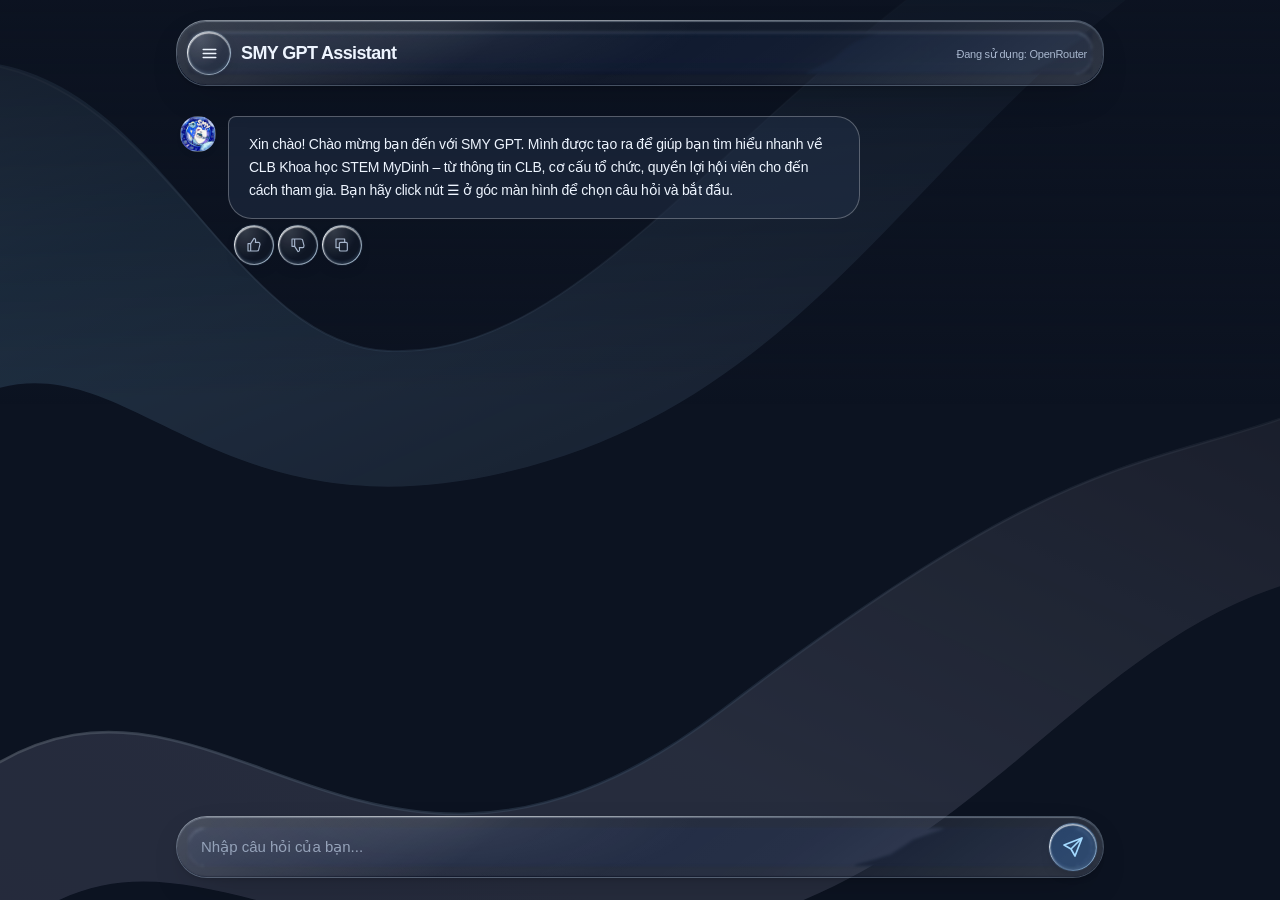
<file: index.html>
<!DOCTYPE html>
<html lang="vi" data-theme="dark">
<head>
  <meta charset="UTF-8">
  <meta name="viewport" content="width=device-width, initial-scale=1.0, viewport-fit=cover">
  <title>SMY GPT · Liquid Glass</title>
  <meta name="description" content="Trợ lý của SMY – STEM of MyDinh.">
  <meta name="theme-color" content="#0c1321">
  <script>try{document.documentElement.dataset.theme=localStorage.getItem("smyTheme")==="light"?"light":"dark"}catch(e){document.documentElement.dataset.theme="dark"}</script>
  <link rel="stylesheet" href="styles.css">
</head>
<body>


  <div class="ambient-scene" aria-hidden="true">
    <svg xmlns="http://www.w3.org/2000/svg" viewBox="0 0 1440 1000" preserveAspectRatio="xMidYMid slice">
      <defs>
        <linearGradient id="ribbon-blue" x1="0" y1="0" x2="1" y2="1"><stop stop-color="#d8edfb"/><stop offset=".42" stop-color="#8bc6eb" stop-opacity=".5"/><stop offset="1" stop-color="#c7d7f6" stop-opacity=".08"/></linearGradient>
        <linearGradient id="ribbon-violet" x1="0" y1="1" x2="1" y2="0"><stop stop-color="#c9c2ef" stop-opacity=".4"/><stop offset=".5" stop-color="#d9dbf7" stop-opacity=".4"/><stop offset="1" stop-color="#f4dce4" stop-opacity=".15"/></linearGradient>
        <linearGradient id="ribbon-edge"><stop stop-color="#fff" stop-opacity=".7"/><stop offset=".5" stop-color="#9dc8ed" stop-opacity=".35"/><stop offset="1" stop-color="#fff" stop-opacity=".1"/></linearGradient>
      </defs>
      <path d="M-220 130 C160 -100 215 380 440 390 S830 100 1160 -100 L1500 -230 L1500 -140 C1060 40 980 430 570 525 S120 240 -150 550Z" fill="url(#ribbon-blue)"/>
      <path d="M-250 130 C160 -100 215 380 440 390 S830 100 1160 -100" fill="none" stroke="url(#ribbon-edge)" stroke-width="2"/>
      <path d="M-150 1000 C200 530 350 1140 810 790 S1280 550 1590 400 L1570 630 C1200 630 1120 1040 660 1050 S160 800 -150 1220Z" fill="url(#ribbon-violet)"/>
      <path d="M-150 1000 C200 530 350 1140 810 790 S1280 550 1590 400" fill="none" stroke="url(#ribbon-edge)" stroke-width="3"/>
    </svg>
  </div>


  <div class="container">
    
    <div class="sidebar-overlay" id="sidebarOverlay"></div>

    <div class="sidebar" id="mainSidebar" aria-label="Điều hướng và câu hỏi thường gặp" aria-hidden="true" inert>
      <div class="sidebar-top">
        <button class="btn-icon" id="closeSidebarBtn" data-tooltip="Ẩn thanh bên">
          <i class="fas fa-bars"></i>
        </button>
        <button class="btn-icon" id="newChatBtn" data-tooltip="Trò chuyện mới">
          <i class="fas fa-plus"></i>
        </button>
      </div>

      <div class="sidebar-scroll" id="sidebarScroll">
        <div class="sidebar-tools">
          <div class="tool-item" id="darkModeToggle" data-tooltip="Chuyển đổi chế độ tối/sáng"><i class="fas fa-moon"></i> Chế độ tối</div>
          <div class="tool-item" id="apiSettings" data-tooltip="Cấu hình API Key">
            <i class="fas fa-key"></i> Cài đặt API
          </div>
          <div class="tool-item" id="exportChat" data-tooltip="Xuất nội dung chat">
            <i class="fas fa-download"></i> Xuất trò chuyện
          </div>
        </div>
        
        <div class="faq-section">
          <div class="section-title">Câu hỏi thường gặp</div>
          
          <div class="category">
            <div class="category-header"><span><i class="fas fa-school"></i> TỔNG QUAN</span><i class="fas fa-chevron-down"></i></div>
            <div class="category-content active">
              <button class="question-btn"><i class="fas fa-comment"></i> Giới thiệu chung về CLB SMY</button>
              <button class="question-btn"><i class="fas fa-comment"></i> Ý nghĩa tên gọi SMY</button>
              <button class="question-btn"><i class="fas fa-comment"></i> Thông tin liên hệ</button>
            </div>
          </div>
          <div class="category">
            <div class="category-header"><span><i class="fas fa-bullseye"></i> SỨ MỆNH VÀ TẦM NHÌN</span><i class="fas fa-chevron-down"></i></div>
            <div class="category-content">
              <button class="question-btn"><i class="fas fa-comment"></i> Sứ mệnh</button>
              <button class="question-btn"><i class="fas fa-comment"></i> Tầm nhìn</button>
            </div>
          </div>
          <div class="category">
            <div class="category-header"><span><i class="fas fa-sitemap"></i> MÔ HÌNH TỔ CHỨC</span><i class="fas fa-chevron-down"></i></div>
            <div class="category-content">
              <button class="question-btn"><i class="fas fa-comment"></i> Ban điều hành</button>
              <button class="question-btn"><i class="fas fa-comment"></i> Các phân ban</button>
              <button class="question-btn"><i class="fas fa-comment"></i> Thành viên trong từng ban</button>
            </div>
          </div>
          <div class="category">
            <div class="category-header"><span><i class="fas fa-file-alt"></i> QUY ĐỊNH CHUNG</span><i class="fas fa-chevron-down"></i></div>
            <div class="category-content">
              <button class="question-btn"><i class="fas fa-comment"></i> Tên gọi</button>
              <button class="question-btn"><i class="fas fa-comment"></i> Tôn chỉ</button>
              <button class="question-btn"><i class="fas fa-comment"></i> Mục đích</button>
            </div>
          </div>
          <div class="category">
            <div class="category-header"><span><i class="fas fa-tasks"></i> CHỨC NĂNG VÀ NHIỆM VỤ</span><i class="fas fa-chevron-down"></i></div>
            <div class="category-content">
              <button class="question-btn"><i class="fas fa-comment"></i> Chức năng</button>
              <button class="question-btn"><i class="fas fa-comment"></i> Nhiệm vụ</button>
            </div>
          </div>
          <div class="category">
            <div class="category-header"><span><i class="fas fa-coins"></i> CÔNG TÁC TÀI CHÍNH</span><i class="fas fa-chevron-down"></i></div>
            <div class="category-content">
              <button class="question-btn"><i class="fas fa-comment"></i> Tài chính</button>
            </div>
          </div>
          <div class="category">
            <div class="category-header"><span><i class="fas fa-award"></i> KHEN THƯỞNG, KỶ LUẬT</span><i class="fas fa-chevron-down"></i></div>
            <div class="category-content">
              <button class="question-btn"><i class="fas fa-comment"></i> Khen thưởng</button>
              <button class="question-btn"><i class="fas fa-comment"></i> Kỷ luật</button>
            </div>
          </div>
          <div class="category">
            <div class="category-header"><span><i class="fas fa-users"></i> HỘI VIÊN</span><i class="fas fa-chevron-down"></i></div>
            <div class="category-content">
              <button class="question-btn"><i class="fas fa-comment"></i> Tiêu chuẩn Hội viên</button>
              <button class="question-btn"><i class="fas fa-comment"></i> Quyền lợi của Hội viên</button>
              <button class="question-btn"><i class="fas fa-comment"></i> Nghĩa vụ của Hội viên</button>
              <button class="question-btn"><i class="fas fa-comment"></i> Đăng ký làm Hội viên</button>
              <button class="question-btn"><i class="fas fa-comment"></i> Rút, xóa tên khỏi CLB</button>
            </div>
          </div>
          <div class="category">
            <div class="category-header"><span><i class="fas fa-file-contract"></i> GIẤY TỜ LIÊN QUAN</span><i class="fas fa-chevron-down"></i></div>
            <div class="category-content">
              <button class="question-btn"><i class="fas fa-comment"></i> Đơn đăng ký tham gia CLB</button>
              <button class="question-btn"><i class="fas fa-comment"></i> Quy chế hoạt động CLB</button>
            </div>
          </div>
          <div class="category">
            <div class="category-header"><span><i class="fas fa-door-open"></i> CÁCH THAM GIA CLB</span><i class="fas fa-chevron-down"></i></div>
            <div class="category-content">
              <button class="question-btn"><i class="fas fa-comment"></i> Cách tham gia CLB SMY</button>
            </div>
          </div>
        </div>
      </div>
    </div>

    <div class="chat-main">
      <div class="chat-header">
        <div class="chat-title">
          <button class="hamburger-btn" id="sidebarToggleBtn" aria-controls="mainSidebar" aria-expanded="false" data-tooltip="Hiện thanh bên">
            <i class="fas fa-bars"></i>
          </button>
          <h1>SMY GPT Assistant</h1>
        </div>
        <div class="chat-info">
          <span id="ai-model-info">Đang sử dụng: OpenRouter</span>
        </div>
      </div>
      <div class="chat-messages" id="chatMessages" role="log" aria-live="polite" aria-label="Nội dung trò chuyện"></div>
      <div class="chat-input-container">
        <div class="latest-wrap" id="latestWrap" aria-hidden="true" inert>
          <button type="button" class="btn-icon latest-btn" id="latestMessageBtn" aria-label="Về tin nhắn mới nhất" data-tooltip="Về tin nhắn mới nhất">
            <svg viewBox="0 0 24 24" fill="none" stroke="currentColor" stroke-width="1.7" stroke-linecap="round" stroke-linejoin="round" aria-hidden="true"><path d="M12 4v15m-6-6 6 6 6-6"/></svg>
          </button>
        </div>
        <div class="suggestions-container" id="suggestionsContainer" style="display: none;"></div>
        <form class="chat-form" id="chatForm">
          <textarea class="chat-input" placeholder="Nhập câu hỏi của bạn..." id="chatInput" aria-label="Nhập câu hỏi" rows="1"></textarea>
          <button type="submit" class="send-btn" id="sendBtn" data-tooltip="Gửi tin nhắn">
            <i class="fas fa-paper-plane"></i>
          </button>
        </form>
      </div>
    </div>
  </div>

  <div class="toast" id="toast" role="status" aria-live="polite" aria-atomic="true">
    <div class="toast-body"><i class="fas fa-check-circle"></i><span class="toast-label" id="toastText"></span></div>
  </div>

  <div class="modal" id="apiKeyModal" role="dialog" aria-modal="true" aria-labelledby="apiModalTitle" aria-hidden="true">
    <div class="modal-content">
      <div class="modal-header">
        <h2 id="apiModalTitle"><i class="fas fa-key"></i> Cài đặt API Key</h2>
        <button class="modal-close" id="modalCloseBtn" aria-label="Đóng cài đặt">×</button>
      </div>
      <div class="api-tabs">
        <div class="api-tab active" data-tab="openrouter">OpenRouter</div>
      </div>
      
      <div class="api-tab-content active" id="openrouter-tab">
        <p class="api-info">Kết nối OpenRouter bằng API key của bạn. Các câu hỏi thường gặp về CLB vẫn dùng được khi chưa kết nối AI.</p>
        <input type="password" class="api-key-input openrouter-input" id="openrouterKeyInput" aria-label="OpenRouter API key" autocomplete="off" placeholder="Nhập OpenRouter API Key">
        <select class="ai-model-selector" id="openrouterModelSelector" aria-label="Mô hình AI">
          <option value="inclusionai/ling-3.0-tiny:free">InclusionAI Ling 3.0 Tiny (Miễn phí)</option>
        </select>
      </div>
      
      <div class="modal-footer">
        <button class="modal-btn secondary" id="cancelApiKey">Hủy</button>
        <button class="modal-btn primary" id="saveApiKey">Lưu</button>
      </div>
    </div>
  </div>



  <script src="script.js"></script>
</body>
</html>
</file>
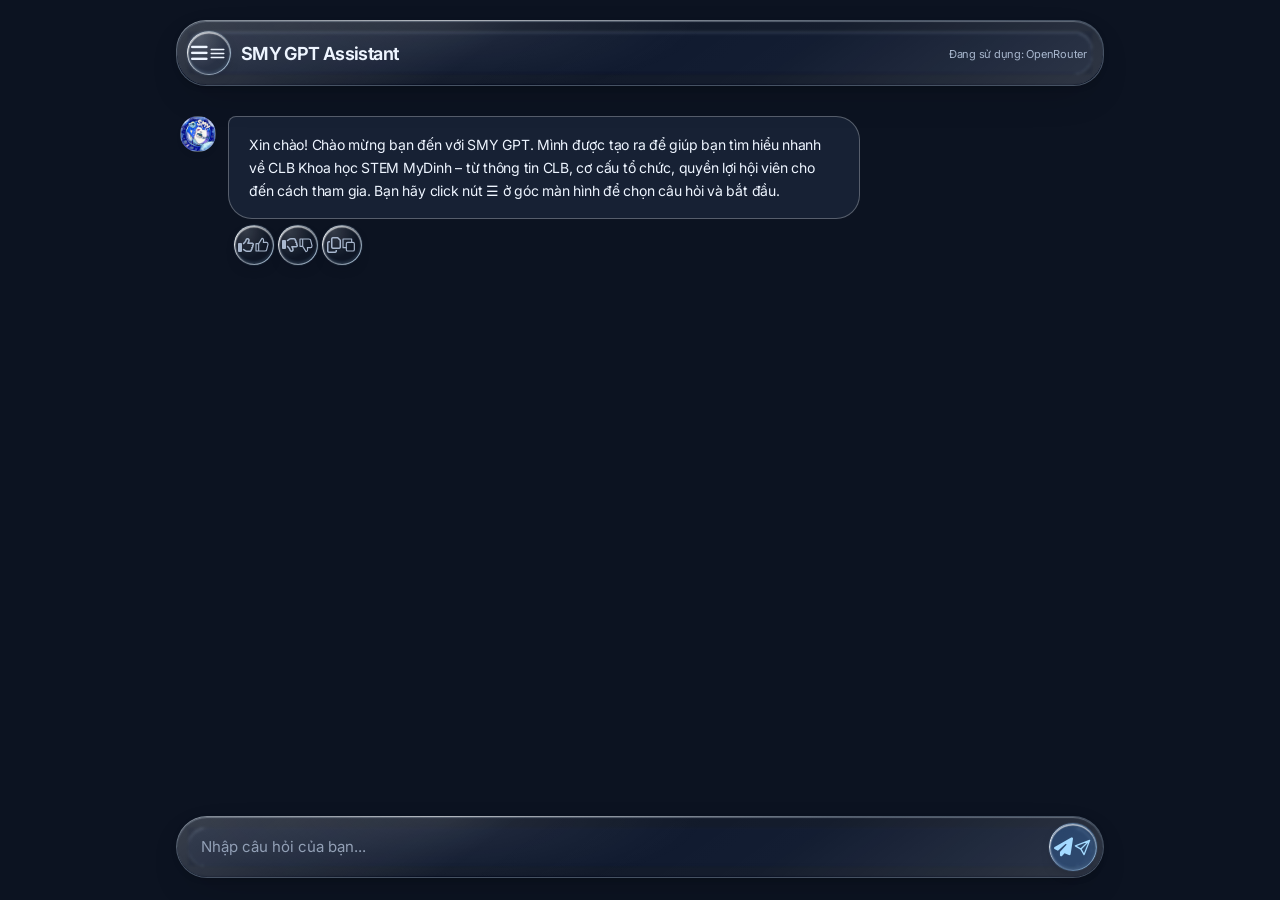
<file: index (1).html>
<!DOCTYPE html>
<html lang="vi" data-scribe-recorder-ready="true" class="brand-refresh">
<head>
  <meta charset="UTF-8">
  <meta name="viewport" content="width=device-width, initial-scale=1.0, user-scalable=no">
  <title>SMY GPT</title>
  <link rel="stylesheet" href="https://cdnjs.cloudflare.com/ajax/libs/font-awesome/6.4.0/css/all.min.css">
  <link href="https://fonts.googleapis.com/css2?family=Inter:wght@300;400;500;600;700&display=swap" rel="stylesheet">
  <link rel="stylesheet" href="styles.css">
</head>
<body>

 
  <div id="bg-light"></div>
  <div id="bg-dark"></div>

  <div class="container">
    
    <div class="sidebar-overlay" id="sidebarOverlay"></div>

    
    <div class="sidebar" id="mainSidebar">
      
      <div class="sidebar-top">
        <button class="btn-icon" id="closeSidebarBtn" data-tooltip="Ẩn thanh bên">
          <i class="fas fa-bars"></i>
        </button>
        <button class="btn-icon" id="newChatBtn" data-tooltip="Trò chuyện mới">
          <i class="fas fa-plus"></i>
        </button>
      </div>

      
      <div class="sidebar-scroll" id="sidebarScroll">
        
        <div class="sidebar-tools">
          <div class="tool-item" id="darkModeToggle" data-tooltip="Chuyển đổi chế độ tối/sáng"><i class="fas fa-moon"></i> Chế độ tối</div>
          <div class="tool-item" id="apiSettings" data-tooltip="Cấu hình API Key">
            <i class="fas fa-key"></i> Cài đặt API
          </div>
          <div class="tool-item" id="exportChat" data-tooltip="Xuất nội dung chat">
            <i class="fas fa-download"></i> Xuất trò chuyện
          </div>
        </div>
        
        <div class="faq-section">
          <div class="section-title">Câu hỏi thường gặp</div>
          
          <div class="category">
            <div class="category-header"><span><i class="fas fa-school"></i> TỔNG QUAN</span><i class="fas fa-chevron-down"></i></div>
            <div class="category-content active">
              <button class="question-btn"><i class="fas fa-comment"></i> Giới thiệu chung về CLB SMY</button>
              <button class="question-btn"><i class="fas fa-comment"></i> Ý nghĩa tên gọi SMY</button>
              <button class="question-btn"><i class="fas fa-comment"></i> Thông tin liên hệ</button>
            </div>
          </div>
          <div class="category">
            <div class="category-header"><span><i class="fas fa-bullseye"></i> SỨ MỆNH VÀ TẦM NHÌN</span><i class="fas fa-chevron-down"></i></div>
            <div class="category-content">
              <button class="question-btn"><i class="fas fa-comment"></i> Sứ mệnh</button>
              <button class="question-btn"><i class="fas fa-comment"></i> Tầm nhìn</button>
            </div>
          </div>
          <div class="category">
            <div class="category-header"><span><i class="fas fa-sitemap"></i> MÔ HÌNH TỔ CHỨC</span><i class="fas fa-chevron-down"></i></div>
            <div class="category-content">
              <button class="question-btn"><i class="fas fa-comment"></i> Ban điều hành</button>
              <button class="question-btn"><i class="fas fa-comment"></i> Các phân ban</button>
              <button class="question-btn"><i class="fas fa-comment"></i> Thành viên trong từng ban</button>
            </div>
          </div>
          <div class="category">
            <div class="category-header"><span><i class="fas fa-file-alt"></i> QUY ĐỊNH CHUNG</span><i class="fas fa-chevron-down"></i></div>
            <div class="category-content">
              <button class="question-btn"><i class="fas fa-comment"></i> Tên gọi</button>
              <button class="question-btn"><i class="fas fa-comment"></i> Tôn chỉ</button>
              <button class="question-btn"><i class="fas fa-comment"></i> Mục đích</button>
            </div>
          </div>
          <div class="category">
            <div class="category-header"><span><i class="fas fa-tasks"></i> CHỨC NĂNG VÀ NHIỆM VỤ</span><i class="fas fa-chevron-down"></i></div>
            <div class="category-content">
              <button class="question-btn"><i class="fas fa-comment"></i> Chức năng</button>
              <button class="question-btn"><i class="fas fa-comment"></i> Nhiệm vụ</button>
            </div>
          </div>
          <div class="category">
            <div class="category-header"><span><i class="fas fa-coins"></i> CÔNG TÁC TÀI CHÍNH</span><i class="fas fa-chevron-down"></i></div>
            <div class="category-content">
              <button class="question-btn"><i class="fas fa-comment"></i> Tài chính</button>
            </div>
          </div>
          <div class="category">
            <div class="category-header"><span><i class="fas fa-award"></i> KHEN THƯỞNG, KỶ LUẬT</span><i class="fas fa-chevron-down"></i></div>
            <div class="category-content">
              <button class="question-btn"><i class="fas fa-comment"></i> Khen thưởng</button>
              <button class="question-btn"><i class="fas fa-comment"></i> Kỷ luật</button>
            </div>
          </div>
          <div class="category">
            <div class="category-header"><span><i class="fas fa-users"></i> HỘI VIÊN</span><i class="fas fa-chevron-down"></i></div>
            <div class="category-content">
              <button class="question-btn"><i class="fas fa-comment"></i> Tiêu chuẩn Hội viên</button>
              <button class="question-btn"><i class="fas fa-comment"></i> Quyền lợi của Hội viên</button>
              <button class="question-btn"><i class="fas fa-comment"></i> Nghĩa vụ của Hội viên</button>
              <button class="question-btn"><i class="fas fa-comment"></i> Đăng ký làm Hội viên</button>
              <button class="question-btn"><i class="fas fa-comment"></i> Rút, xóa tên khỏi CLB</button>
            </div>
          </div>
          <div class="category">
            <div class="category-header"><span><i class="fas fa-file-contract"></i> GIẤY TỜ LIÊN QUAN</span><i class="fas fa-chevron-down"></i></div>
            <div class="category-content">
              <button class="question-btn"><i class="fas fa-comment"></i> Đơn đăng ký tham gia CLB</button>
              <button class="question-btn"><i class="fas fa-comment"></i> Quy chế hoạt động CLB</button>
            </div>
          </div>
          <div class="category">
            <div class="category-header"><span><i class="fas fa-door-open"></i> CÁCH THAM GIA CLB</span><i class="fas fa-chevron-down"></i></div>
            <div class="category-content">
              <button class="question-btn"><i class="fas fa-comment"></i> Cách tham gia CLB SMY</button>
            </div>
          </div>
        </div>
      </div>
    </div>

    
    <div class="chat-main">
      <div class="chat-header">
        <div class="chat-title">
          
          <button class="hamburger-btn" id="sidebarToggleBtn" data-tooltip="Hiện thanh bên">
            <i class="fas fa-bars"></i>
          </button>
          <h1>SMY GPT Assistant</h1>
        </div>
        <div class="chat-info">
          <span id="ai-model-info">Đang sử dụng: Dữ liệu cục bộ</span>
        </div>
      </div>
      <div class="chat-messages" id="chatMessages"></div>
      <div class="chat-input-container">
        <div class="suggestions-container" id="suggestionsContainer" style="display: none;"></div>
        <form class="chat-form" id="chatForm">
          <textarea class="chat-input" placeholder="Nhập câu hỏi của bạn..." id="chatInput"></textarea>
          <button type="submit" class="send-btn" id="sendBtn" data-tooltip="Gửi tin nhắn">
            <i class="fas fa-paper-plane"></i>
          </button>
        </form>
      </div>
    </div>
  </div>

  
  <div class="toast" id="toast"><i class="fas fa-check-circle"></i><span>Đã bắt đầu cuộc trò chuyện mới</span></div>

  
  <div class="modal" id="apiKeyModal">
    <div class="modal-content">
      <div class="modal-header">
        <h2><i class="fas fa-key"></i> Cài đặt API Key</h2>
        <button class="modal-close" id="modalCloseBtn">×</button>
      </div>
      <div class="api-tabs">
        <div class="api-tab active" data-tab="openai">OpenAI</div>
        <div class="api-tab gemini" data-tab="gemini">Google Gemini</div>
      </div>
      <div class="api-tab-content active" id="openai-tab">
        <p class="api-info">Nhập API Key từ OpenAI để sử dụng mô hình GPT. Bạn có thể lấy API Key từ trang web của OpenAI.</p>
        <input type="password" class="api-key-input" id="openaiKeyInput" placeholder="sk-...">
        <select class="ai-model-selector" id="openaiModelSelector">
          <option value="gpt-3.5-turbo">GPT-3.5 Turbo</option>
          <option value="gpt-4">GPT-4</option>
        </select>
      </div>
      <div class="api-tab-content" id="gemini-tab">
        <p class="api-info">Nhập API Key từ Google AI Studio để sử dụng mô hình Gemini. Bạn có thể lấy API Key từ Google AI Studio.</p>
        <input type="password" class="api-key-input gemini-input" id="geminiKeyInput" placeholder="Nhập Gemini API Key">
        <select class="ai-model-selector" id="geminiModelSelector">
          <option value="gemini-pro">Gemini Pro</option>
        </select>
      </div>
      <div class="modal-footer">
        <button class="modal-btn secondary" id="cancelApiKey">Hủy</button>
        <button class="modal-btn primary" id="saveApiKey">Lưu</button>
      </div>
    </div>
  </div>

<script>
  document.addEventListener('DOMContentLoaded', function() {
    alert("🎉 Bản cập nhật mới đã sẵn sàng!\n\nWebsite vừa được khoác lên mình giao diện Liquid Glass cực kỳ mượt mà, đồng thời tinh chỉnh lại một số tính năng để mang đến cho bạn trải nghiệm tuyệt vời nhất. Khám phá ngay nhé!");
  });
</script>

  <script src="script.js"></script>
</body>
</html>
</file>
<file: styles.css>
/* SMY Liquid Glass — clear lenses, specular rims and input-driven motion.
   Optical distortion is isolated from text. No continuously running animations. */
:root {
  color-scheme: light;
  --ink: #182439;
  --muted: #59677c;
  --accent: #0879ef;
  --page: #eff3f8;
  --glass-tint: 255 255 255;
  --glass-alpha: .16;
  --glass-edge: rgb(255 255 255 / .83);
  --glass-shade: rgb(31 53 90 / .12);
  --glass-highlight: rgb(255 255 255 / .86);
  --glass-lowlight: rgb(85 112 152 / .2);
  --glass-fallback: rgb(246 250 255 / .94);
  --control-fill: rgb(255 255 255 / .2);
  --control-stroke: rgb(255 255 255 / .66);
  --content-fill: rgb(255 255 255 / .43);
  --focus: rgb(0 122 255 / .5);
  --ease: cubic-bezier(.22, 1, .36, 1);
  --spring: cubic-bezier(.22, 1.2, .36, 1);
}
:root[data-theme="dark"], body.dark-mode {
  color-scheme: dark;
  --ink: #eef5ff;
  --muted: #a8b7ce;
  --accent: #70baff;
  --page: #0c1321;
  --glass-tint: 33 46 67;
  --glass-alpha: .25;
  --glass-edge: rgb(213 235 255 / .27);
  --glass-shade: rgb(0 0 0 / .32);
  --glass-highlight: rgb(229 244 255 / .32);
  --glass-lowlight: rgb(0 7 25 / .44);
  --glass-fallback: rgb(25 36 57 / .97);
  --control-fill: rgb(200 224 255 / .06);
  --control-stroke: rgb(225 240 255 / .16);
  --content-fill: rgb(34 48 72 / .5);
  --focus: rgb(105 182 255 / .7);
}
* { box-sizing: border-box; margin: 0; padding: 0; }
*, *::before, *::after { -webkit-user-select: none !important; user-select: none !important; -webkit-touch-callout: none; }
::selection { background: transparent; }
html, body { width: 100%; height: 100%; overflow: hidden; }
html { -webkit-tap-highlight-color: transparent; }
body {
  font-family: -apple-system, BlinkMacSystemFont, 'Inter', 'Segoe UI', sans-serif;
  font-size: 15px; line-height: 1.5; letter-spacing: -.016em;
  color: var(--ink); background: var(--page);
  -webkit-font-smoothing: antialiased; -moz-osx-font-smoothing: grayscale;
  height: 100dvh; transition: background-color .35s, color .25s;
}
button, input, select, textarea { font: inherit; }
button { color: inherit; }
button, [role="button"] { touch-action: manipulation; }
button:disabled { cursor: wait; }
button:focus-visible, [role="button"]:focus-visible, input:focus-visible,
select:focus-visible, textarea:focus-visible { outline: 2px solid var(--focus); outline-offset: 4px; }
button, [role="button"] { -webkit-user-select: none; user-select: none; }
.fas, .far { display: inline-flex; align-items: center; justify-content: center; flex-shrink: 0; }
.fas > svg, .far > svg { display: block; width: 1em; height: 1em; stroke: currentColor; }
.fa-chevron-down { transition: transform .35s var(--ease); }
.fa-rotate-180 { transform: rotate(180deg); }
.ambient-scene { position: fixed; inset: 0; overflow: hidden; pointer-events: none; z-index: 0; }
.ambient-scene svg { width: 100%; height: 100%; opacity: .9; }
:root[data-theme="dark"] .ambient-scene svg { opacity: .33; filter: saturate(1.15); }
.ambient-scene::after { content: ''; position: absolute; inset: 0; background: linear-gradient(0deg, transparent 55%, var(--page) 110%); }
#bg-light, #bg-dark { display: none; }
.glass-filter-defs { position: absolute; width: 0; height: 0; pointer-events: none; overflow: hidden; }
.container { position: relative; z-index: 1; height: 100%; display: flex; justify-content: center; overflow: hidden; }
.chat-main { width: 100%; max-width: 1000px; height: 100%; min-width: 0; display: flex; flex-direction: column; padding: 0 36px; }

/* One optical layer per floating surface. Nested controls use a thin fill. */
.glass-surface {
  --light-x: 28%; --light-y: 0%; --glass-blur: 9px;
  position: relative; isolation: isolate;
  background: rgb(var(--glass-tint) / var(--glass-alpha));
  border: 1px solid var(--glass-edge);
  box-shadow: 0 14px 44px -18px var(--glass-shade),
    0 2px 8px -4px var(--glass-shade),
    inset 0 1px 1px var(--glass-highlight),
    inset 0 -1px 1px var(--glass-lowlight);
}
.glass-optics {
  position: absolute !important; inset: 0; z-index: 0 !important;
  border-radius: inherit; clip-path: inset(0 round var(--lens-radius, 30px)); overflow: hidden; pointer-events: none;
  -webkit-backdrop-filter: blur(var(--glass-blur)) saturate(1.35);
  backdrop-filter: blur(var(--glass-blur)) saturate(1.35);
  background: linear-gradient(145deg, rgb(255 255 255 / .17), transparent 35%, rgb(255 255 255 / .02) 65%, rgb(255 255 255 / .13));
}
/* Chromium uses a size-specific rounded-lens displacement map; other engines
   keep the CSS material. The glyph layer is never passed through this filter. */
.lg-refractive > .glass-optics {
  -webkit-backdrop-filter: var(--lens-filter) blur(var(--lens-blur, 1.5px)) saturate(1.32);
  backdrop-filter: var(--lens-filter) blur(var(--lens-blur, 1.5px)) saturate(1.32);
}
.sidebar, .modal-content, .suggestions-container, .toast { --lens-blur: 8px; }
.glass-surface > :not(.glass-optics) { position: relative; z-index: 1; }
.glass-surface::after {
  content: ''; position: absolute; inset: -1px; z-index: 2; border-radius: inherit;
  border: 1px solid transparent; pointer-events: none;
  background: radial-gradient(ellipse at var(--light-x) var(--light-y), rgb(255 255 255 / .98), rgb(255 255 255 / .08) 48%, transparent 70%) border-box;
  -webkit-mask: linear-gradient(#fff 0 0) padding-box, linear-gradient(#fff 0 0);
  -webkit-mask-composite: xor; mask: linear-gradient(#fff 0 0) padding-box, linear-gradient(#fff 0 0);
  mask-composite: exclude;
}
body.dark-mode .glass-surface::after { opacity: .6; }
.glass-surface::before {
  content: ''; position: absolute; inset: 1px; z-index: 2; pointer-events: none;
  border-radius: inherit; opacity: .6;
  background: radial-gradient(ellipse 360px 100px at var(--light-x) var(--light-y), rgb(255 255 255 / .14), transparent 75%);
}

/* Controls become illuminated lenses on contact, without another blur pass. */
.btn-icon, .hamburger-btn, .send-btn, .modal-close, .modal-btn,
.tool-item, .question-btn, .category-header, .suggestion-item, .bottom-action-btn {
  position: relative; display: flex; align-items: center; cursor: pointer;
  border: 1px solid var(--control-stroke); background: var(--control-fill);
  color: var(--ink); border-radius: 999px;
  box-shadow: inset 0 1px 1px rgb(255 255 255 / .55), 0 3px 8px -5px var(--glass-shade);
  transition: background-color .18s, color .18s, border-color .18s;
  -webkit-user-drag: none; -webkit-touch-callout: none;
}
.lg-control { --lx: 50%; --ly: 0%; --contact: 0; transform-origin: 50% 50%; touch-action: none; }
.lg-control * { touch-action: none; }
.lg-control::after {
  content: ''; position: absolute; inset: 0; pointer-events: none; z-index: 2;
  border-radius: inherit; opacity: var(--contact);
  background: radial-gradient(ellipse 150px 100px at var(--lx) var(--ly), rgb(255 255 255 / .65), rgb(255 255 255 / .12) 38%, transparent 75%);
  box-shadow: inset 0 1px 1px rgb(255 255 255 / .95), inset 0 -1px 2px rgb(255 255 255 / .2);
}
body.dark-mode .lg-control::after { background: radial-gradient(ellipse 150px 100px at var(--lx) var(--ly), rgb(208 236 255 / .25), transparent 75%); }
.lg-control.is-pressed { border-color: var(--glass-highlight); }
.lg-control.is-animating { will-change: transform; transition: none; }
.btn-icon, .hamburger-btn, .send-btn, .modal-close, .bottom-action-btn { justify-content: center; flex-shrink: 0; }
.btn-icon, .hamburger-btn { width: 44px; height: 44px; font-size: 19px; }
.btn-icon, .hamburger-btn, .modal-close, .bottom-action-btn { background: transparent; border-color: transparent; box-shadow: none; }
.send-btn { width: 48px; height: 48px; font-size: 19px; color: #0575e6; background: rgb(88 172 255 / .17); border-color: rgb(167 217 255 / .65); }
body.dark-mode .send-btn { color: #a4daff; background: rgb(62 149 255 / .22); border-color: rgb(163 209 255 / .25); }
.send-btn.success { color: #14934d; background: rgb(67 205 121 / .18); }
.send-btn.loading { opacity: .6; pointer-events: none; }
.send-btn.loading i { animation: spin .8s linear infinite; }
.bottom-action-btn { width: 34px; height: 34px; font-size: 15px; color: var(--muted); }
.bottom-action-btn.active { color: var(--accent); }
.lg-control.lg-orb {
  border: 1px solid rgb(228 243 255 / .48);
  background: radial-gradient(ellipse at 28% 12%, rgb(255 255 255 / .16), transparent 60%), rgb(var(--glass-tint) / .16);
  box-shadow: inset 0 1.5px 1px rgb(255 255 255 / .65), inset 0 -2px 3px rgb(159 211 255 / .15),
    inset 1px 0 1px rgb(255 255 255 / .21), 0 6px 14px -8px rgb(0 9 25 / .5), 0 0 0 1px rgb(155 195 235 / .08);
}
.lg-orb::before {
  content: ''; position: absolute; inset: -1px; padding: 1.4px; border-radius: inherit; pointer-events: none;
  background: conic-gradient(from var(--rim-angle, 205deg), transparent, rgb(255 255 255 / .94) 22%, rgb(225 245 255 / .15) 43%, transparent 55%, rgb(188 225 255 / .6) 77%, transparent);
  -webkit-mask: linear-gradient(#fff 0 0) content-box, linear-gradient(#fff 0 0);
  -webkit-mask-composite: xor; mask: linear-gradient(#fff 0 0) content-box, linear-gradient(#fff 0 0); mask-composite: exclude;
}
.lg-orb.is-pressed { box-shadow: inset 0 2px 3px rgb(255 255 255 / .8), inset 0 -3px 7px rgb(137 202 255 / .25), 0 7px 20px -8px rgb(72 153 240 / .4); }
.bottom-action-btn.lg-orb { width: 40px; height: 40px; font-size: 16px; }
.message-bottom-actions { display: flex; gap: 4px; margin-top: 6px; padding-left: 6px; }
@media (hover: hover) and (pointer: fine) {
  .lg-control:hover { background-color: rgb(var(--glass-tint) / .36); border-color: var(--glass-edge); }
  .bottom-action-btn:hover { color: var(--accent); }
  .send-btn:hover { background: rgb(88 172 255 / .26); }
}

.chat-header { display: flex; align-items: center; justify-content: space-between; gap: 12px; flex-shrink: 0; padding: 10px 16px 10px 10px; border-radius: 30px; margin-top: max(20px, env(safe-area-inset-top)); }
.chat-title { display: flex; align-items: center; gap: 10px; min-width: 0; }
.chat-title h1 { font-size: 18px; font-weight: 650; letter-spacing: -.035em; white-space: nowrap; }
.chat-info { flex-shrink: 0; }
#ai-model-info { font-size: 11px; color: var(--muted); }
.chat-messages { flex: 1; min-height: 0; overflow-y: auto; padding: 30px 4px 28px; display: flex; flex-direction: column; gap: 24px; overscroll-behavior: contain; scrollbar-gutter: stable; scroll-behavior: smooth; }
.message { display: flex; gap: 12px; max-width: min(82%, 680px); animation: messageIn .45s var(--ease); }
.message.user { align-self: flex-end; flex-direction: row-reverse; }
.message-body { min-width: 0; max-width: 100%; display: flex; flex-direction: column; align-items: flex-start; }
.user .message-body { align-items: flex-end; }
.avatar { width: 36px; height: 36px; border-radius: 50%; display: flex; align-items: center; justify-content: center; flex-shrink: 0; font-size: 13px; }
.avatar.bot { color: var(--ink); background-color: rgb(255 255 255 / .1); background-image: url('smypic.png'); background-size: cover; background-position: center; background-repeat: no-repeat; border: 1px solid var(--glass-edge); box-shadow: inset 0 1px 2px var(--glass-highlight), 0 4px 12px -8px var(--glass-shade); }
.avatar.user { color: #fff; background: #3f8ede; }
.message-content { padding: 16px 20px; border-radius: 24px; line-height: 1.65; font-size: 14px; white-space: pre-wrap; overflow-wrap: anywhere; }
.bot .message-content { background: var(--content-fill); color: var(--ink); border: 1px solid rgb(255 255 255 / .28); border-top-left-radius: 8px; }
.user .message-content { color: #fff; background: linear-gradient(150deg, #2789ed, #1669c9); border-top-right-radius: 8px; box-shadow: inset 0 1px rgb(255 255 255 / .3), 0 6px 18px -12px #0879ef; }
.typing-indicator { display: flex; gap: 5px; padding: 17px 20px; border-radius: 20px; background: var(--content-fill); }
.typing-dot { width: 6px; height: 6px; background: var(--accent); border-radius: 50%; animation: typing 1.25s ease-in-out infinite; }
.typing-dot:nth-child(2) { animation-delay: .15s; }
.typing-dot:nth-child(3) { animation-delay: .3s; }
.chat-input-container { position: relative; flex-shrink: 0; padding-bottom: max(22px, env(safe-area-inset-bottom)); }
.chat-form { display: flex; align-items: center; gap: 14px; padding: 6px 6px 6px 24px; border-radius: 32px; transition: box-shadow .25s; }
.chat-form:focus-within { box-shadow: 0 14px 44px -18px var(--glass-shade), inset 0 1px 1px var(--glass-highlight), 0 0 0 3px rgb(63 155 255 / .1); }
.chat-input { flex: 1; min-width: 0; height: 48px; min-height: 48px; max-height: 144px; padding: 13px 0; border: 0; outline: none !important; resize: none; background: transparent; color: var(--ink); font-size: 15px; line-height: 22px; }
.chat-input::placeholder { color: var(--muted); opacity: .82; }
.suggestions-container { position: absolute; bottom: calc(100% + 12px); left: 0; right: 0; z-index: 8; border-radius: 26px; padding: 7px; max-height: 230px; overflow-y: auto; }
.suggestion-item { padding: 13px 16px; border-color: transparent; box-shadow: none; font-size: 14px; }

.sidebar { position: fixed; inset: 14px auto 14px 14px; width: 324px; max-width: calc(100% - 28px); z-index: 100; border-radius: 32px; display: flex; flex-direction: column; overflow: hidden; --glass-blur: 18px; transform: translate3d(calc(-100% - 24px), 0, 0) scale(.96); opacity: 0; visibility: hidden; pointer-events: none; transition: transform .5s var(--spring), opacity .25s, visibility .5s; }
.sidebar.active { transform: translate3d(0,0,0) scale(1); opacity: 1; visibility: visible; pointer-events: auto; }
.sidebar:not(.active) .category-content { visibility: hidden; }
.sidebar-top { display: flex; align-items: center; justify-content: space-between; flex-shrink: 0; padding: 14px 16px 6px; }
.sidebar-scroll { flex: 1; min-height: 0; overflow-y: auto; padding: 8px 12px 22px; overscroll-behavior: contain; }
.sidebar-tools { display: flex; flex-direction: column; gap: 5px; margin-bottom: 25px; }
.tool-item { padding: 12px 14px; gap: 12px; font-size: 14px; font-weight: 500; border-color: transparent; background: transparent; box-shadow: none; }
.tool-item i { width: 20px; font-size: 17px; color: var(--muted); }
.faq-section .section-title { color: var(--muted); font-size: 10px; font-weight: 650; text-transform: uppercase; letter-spacing: .09em; padding: 0 14px 13px; }
.category { margin-bottom: 4px; border-radius: 23px; background: transparent; }
.category-header { justify-content: space-between; gap: 8px; padding: 12px 13px; font-size: 11px; font-weight: 650; letter-spacing: .025em; border-color: transparent; box-shadow: none; background: transparent; }
.category-header span { display: flex; align-items: center; gap: 9px; }
.category-header i { color: var(--muted); font-size: 13px; }
.category-header > i { font-size: 10px; }
.category-content { display: grid; gap: 4px; max-height: 0; overflow: hidden; visibility: hidden; padding: 0 3px; transition: max-height .45s var(--ease), padding .45s var(--ease), visibility .45s; }
.category-content.active { visibility: visible; max-height: 600px; padding: 4px 3px 10px; }
.question-btn { text-align: left; padding: 11px 12px; gap: 9px; font-size: 12px; line-height: 1.45; font-weight: 450; border-color: transparent; box-shadow: none; background: rgb(var(--glass-tint) / .17); }
.question-btn i { font-size: 11px; color: var(--muted); }
.sidebar-overlay { position: fixed; inset: 0; z-index: 90; background: rgb(12 26 48 / .12); opacity: 0; visibility: hidden; pointer-events: none; transition: opacity .3s, visibility .3s; }
.sidebar-overlay.active { opacity: 1; visibility: visible; pointer-events: auto; }

.toast {
  --toast-width: min(340px, calc(100vw - 32px)); --toast-height: 64px;
  --glass-alpha: .72; --glass-blur: 16px;
  position: fixed; top: 50%; left: 50%; z-index: 2500;
  width: var(--toast-width); height: var(--toast-height); padding: 0; border-radius: 24px;
  overflow: hidden; opacity: 0; visibility: hidden; pointer-events: none;
  transform: translate3d(-50%,-50%,0); transform-origin: center;
  box-shadow: inset 0 1px 1px var(--glass-highlight), inset 0 -1px 1px rgb(255 255 255 / .12), 0 12px 36px -14px rgb(0 8 24 / .4);
}
.toast.show { opacity: 1; visibility: visible; }
.toast[data-toast-phase] { left: 0; top: 0; }
.toast > .toast-body {
  position: absolute; top: 0; left: 0; z-index: 3; width: var(--toast-width); min-height: var(--toast-height);
  display: flex; align-items: center; gap: 12px; padding: 17px 18px;
  opacity: 0; transform: translate3d(0,3px,0); transition: opacity .14s, transform .2s var(--ease);
}
.toast.text-visible > .toast-body { opacity: 1; transform: translate3d(0,0,0); }
.motion-ready .toast > .toast-body { transition: none; }
.toast-label { display: block; min-width: 0; flex: 1; font-size: 13px; font-weight: 500; line-height: 20px; overflow-wrap: anywhere; white-space: normal; }
.toast-body > i { width: 22px; height: 22px; font-size: 20px; color: var(--accent); }
.toast-neck { position: fixed; z-index: 2499; pointer-events: none; overflow: visible; }
.toast-neck > path { fill: rgb(var(--glass-tint) / .6); stroke: none; }
.toast-neck > .toast-join-rim { fill: none; stroke: var(--glass-highlight); stroke-width: 1.1; }
.toast-neck[hidden] { display: none; }
.toast.is-joined { border-color: transparent; box-shadow: none; -webkit-mask-image: var(--toast-hole); mask-image: var(--toast-hole); }
.toast.is-joined::before, .toast.is-joined::after { opacity: 0; }
.lg-control.lg-orb.toast-emitter { border-color: transparent; box-shadow: none; transition: none; }
.lg-orb.toast-emitter::before, .toast-emitter .rim-trace { opacity: 0; }
.modal { position: fixed; inset: 0; z-index: 2000; display: flex; align-items: center; justify-content: center; padding: 24px; background: rgb(11 23 43 / .18); opacity: 0; visibility: hidden; pointer-events: none; transition: opacity .25s, visibility .4s; }
.modal.show { opacity: 1; visibility: visible; pointer-events: auto; }
.modal-content { --glass-blur: 22px; --glass-alpha: .42; width: 100%; max-width: 480px; max-height: calc(100dvh - 48px); overflow-y: auto; padding: 25px; border-radius: 34px; transform: translate3d(0,22px,0) scale(.92); transition: transform .5s var(--spring); }
.modal.show .modal-content { transform: translate3d(0,0,0) scale(1); }
.modal-header { display: flex; align-items: center; justify-content: space-between; gap: 12px; margin-bottom: 20px; }
.modal-header h2 { font-size: 20px; font-weight: 650; letter-spacing: -.035em; }
.modal-header h2 i { font-size: 16px; color: var(--muted); margin-right: 6px; }
.modal-close { width: 36px; height: 36px; font-size: 26px; }
.api-tabs { display: flex; margin-bottom: 20px; }
.api-tab { border-radius: 20px; padding: 6px 12px; background: rgb(64 156 255 / .12); color: var(--accent); font-size: 12px; font-weight: 600; }
.api-tab-content { display: none; }
.api-tab-content.active { display: block; }
.api-info { font-size: 13px; line-height: 1.6; color: var(--muted); margin-bottom: 16px; }
.api-key-input, .ai-model-selector { display: block; width: 100%; padding: 13px 16px; color: var(--ink); background: rgb(var(--glass-tint) / .3); border: 1px solid var(--control-stroke); border-radius: 18px; margin-bottom: 14px; font-size: 13px; }
.ai-model-selector { text-overflow: ellipsis; }
.modal-footer { display: flex; justify-content: flex-end; gap: 8px; margin-top: 8px; }
.modal-btn { padding: 11px 23px; font-size: 13px; font-weight: 600; }
.modal-btn.primary { color: var(--accent); background: rgb(53 145 255 / .15); }

/* Tooltips live in their own small portal so the rim layer stays independent. */
.lg-tooltip { position: fixed; z-index: 3000; pointer-events: none; padding: 6px 10px; border-radius: 10px; background: var(--glass-fallback); color: var(--ink); box-shadow: 0 5px 20px var(--glass-shade); border: 1px solid var(--glass-edge); font-size: 11px; opacity: 0; transition: opacity .12s; white-space: nowrap; }
.lg-tooltip.visible { opacity: 1; }
::-webkit-scrollbar { width: 4px; height: 4px; }
::-webkit-scrollbar-track { background: transparent; }
::-webkit-scrollbar-thumb { border-radius: 10px; background: rgb(118 139 163 / .24); }
@keyframes messageIn { from { opacity: 0; transform: translate3d(0,10px,0); } to { opacity: 1; transform: none; } }
@keyframes spin { to { transform: rotate(360deg); } }
@keyframes typing { 0%, 65%, 100% { transform: translateY(0); opacity: .4; } 32% { transform: translateY(-4px); opacity: 1; } }

@media (min-width: 1500px) { .chat-main { max-width: 1060px; } }
@media (max-width: 768px) {
  .chat-main { padding: 0 18px; }
  .chat-header { margin-top: max(12px, env(safe-area-inset-top)); padding: 8px 12px 8px 7px; gap: 5px; border-radius: 28px; }
  .chat-title { gap: 6px; }
  .chat-title h1 { font-size: 16px; }
  #ai-model-info { font-size: 10px; }
  .chat-messages { padding-top: 24px; gap: 20px; }
  .message { max-width: 94%; gap: 9px; }
  .message-content { padding: 14px 16px; }
  .chat-input { font-size: 16px; }
  .chat-input-container { padding-bottom: max(16px, env(safe-area-inset-bottom)); }
  .chat-form { padding-left: 20px; gap: 8px; }
  .sidebar { inset: max(8px, env(safe-area-inset-top)) auto max(8px, env(safe-area-inset-bottom)) 8px; max-width: calc(100% - 40px); }
}
@media (max-width: 420px) {
  .chat-main { padding: 0 12px; }
  .chat-title h1 { font-size: 15px; }
  .chat-header { padding-right: 13px; }
  .chat-info { max-width: 100px; line-height: 1.2; text-align: right; }
  #ai-model-info { font-size: 9px; }
  .avatar { width: 30px; height: 30px; }
  .message { max-width: 100%; }
  .message-content { font-size: 13px; }
  .modal { padding: 16px; }
  .modal-content { padding: 20px; }
  .modal-header h2 { font-size: 18px; }
}
@media (max-width: 360px) {
  .chat-title { flex-shrink: 0; }
  .chat-title h1 { font-size: 14px; }
  .chat-info { min-width: 0; max-width: 62px; flex-shrink: 1; }
  .chat-header { gap: 4px; padding-right: 10px; }
}
@supports not ((backdrop-filter: blur(1px)) or (-webkit-backdrop-filter: blur(1px))) {
  .glass-surface { background: var(--glass-fallback); }
  .glass-optics { background: transparent; }
}
@media (prefers-reduced-transparency: reduce) {
  .glass-surface { background: var(--glass-fallback); }
  .glass-optics { -webkit-backdrop-filter: none !important; backdrop-filter: none !important; }
}
@media (prefers-reduced-motion: reduce) {
  *, *::before, *::after { animation-duration: .01ms !important; animation-iteration-count: 1 !important; transition-duration: .01ms !important; scroll-behavior: auto !important; }
  .lg-control { transform: none !important; }
}
@media (forced-colors: active) {
  .glass-surface, .message-content, .lg-control { border: 1px solid CanvasText; background: Canvas; }
  .glass-optics, .ambient-scene, .glass-surface::before, .glass-surface::after, .lg-control::after { display: none; }
}

/* Each surface animates in its own stacking context, with one real content layer. */
.chat-main { position: relative; isolation: isolate; }
.chat-header { z-index: 20; }
.chat-input-container { z-index: 10; }
.chat-messages { position: relative; z-index: 0; isolation: isolate; scroll-behavior: auto; overflow-anchor: none; }
.message { flex-shrink: 0; position: relative; isolation: isolate; }
.motion-ready .message { animation: none; }
.message-flight-slot { flex: none; pointer-events: none; }
.user .message-content[data-flight] {
  position: fixed; inset: auto; top: 0; left: 0; margin: 0; max-width: none; max-height: none;
  border: 0; outline: 0; overflow: visible; pointer-events: none; transform-origin: center;
}
.message-content[data-flight]::backdrop { background: transparent; pointer-events: none; }
.message-content:has(.reply-delay-dots) { position: relative; }
.reply-delay-dots { position: absolute; top: 17px; left: 20px; display: flex; gap: 5px; }
.reply-delay-dots .typing-dot { animation: motionThinkingDot 1.1s ease-in-out infinite; }
.sidebar { touch-action: pan-y; transform-origin: 50% 50%; }
.sidebar-scroll { touch-action: pan-y; }
.sidebar-top { touch-action: none; }
.sidebar.is-animating { will-change: translate, scale; }
.motion-ready .message[data-motion-phase="reply"] { overflow: hidden; overflow: clip; }
.motion-ready .sidebar { transform: none; transition: none; --glass-alpha: .55; }
.motion-ready .sidebar[data-motion-phase] { visibility: visible; }
.motion-ready .sidebar[data-motion-phase="closing"] { opacity: 1; pointer-events: none; }
.motion-ready .sidebar[data-motion-phase="closing"] .category-content.active { visibility: visible; }
.motion-ready .modal { transition: none; }
.motion-ready .modal-content { transform: none; transition: none; --glass-alpha: .62; }
.motion-ready .modal.motion-closing { opacity: 1; visibility: visible; pointer-events: none; }
.motion-ready .category-content { height: 0; max-height: none; padding: 0 3px; transition: none; }
.motion-ready .category-content.active { height: auto; padding: 4px 3px 10px; }
.motion-ready .category-content[data-motion-phase] { visibility: visible; }
.motion-ready .suggestions-container { --glass-alpha: .72; --glass-blur: 18px; transform-origin: bottom center; }
.motion-ready .suggestions-container[data-motion-phase] { overflow: hidden; }
.motion-ready .suggestions-container[data-motion-phase="closing"] { pointer-events: none; }
.suggestion-label { display: block; pointer-events: none; }
.motion-paragraph { opacity: 1; }
.motion-ready .typing-indicator {
  position: relative; overflow: hidden; border: 1px solid var(--glass-edge); border-radius: 22px;
  box-shadow: inset 0 1px 1px var(--glass-highlight), 0 4px 12px -10px var(--glass-shade);
}
.motion-ready .typing-indicator::after {
  content: ''; position: absolute; inset: 0; pointer-events: none;
  background: linear-gradient(105deg, transparent 25%, rgb(214 238 255 / .16), transparent 75%);
  animation: motionThinkingLight 2s ease-in-out infinite;
}
.motion-ready .typing-dot { animation: motionThinkingDot 1.1s ease-in-out infinite; }
.motion-ready .typing-dot:nth-child(2) { animation-delay: .13s; }
.motion-ready .typing-dot:nth-child(3) { animation-delay: .26s; }
.motion-wave {
  position: absolute !important; inset: 1px; border: 1.2px solid currentColor;
  border-radius: inherit; z-index: 3; opacity: 0; pointer-events: none; color: var(--accent);
  box-shadow: 0 0 5px rgb(122 194 255 / .12); transform-origin: center;
}
.lg-control.motion-touch-active { box-shadow: inset 0 1.5px 2px var(--glass-highlight), inset 0 -2px 5px rgb(151 213 255 / .2), 0 5px 22px -9px rgb(89 171 255 / .32); }
.contact-light {
  position: absolute !important; inset: 0; z-index: 2; overflow: hidden;
  border-radius: inherit; pointer-events: none;
}
.contact-light-wave {
  position: absolute; display: block; border-radius: 50%; pointer-events: none;
  border: 1px solid rgb(233 249 255 / .46);
  background: radial-gradient(circle, rgb(244 252 255 / .42), rgb(168 224 255 / .14) 42%, transparent 72%);
  transform-origin: center; will-change: transform, opacity;
}
.send-btn.motion-sending::before { animation: motionSendLight .28s var(--ease); }
@keyframes motionThinkingDot {
  0%, 70%, 100% { transform: translateY(0) scale(.9); opacity: .4; }
  34% { transform: translateY(-3px) scale(1.04); opacity: 1; }
}
@keyframes motionThinkingLight {
  0%, 12% { transform: translateX(-100%); opacity: 0; }
  32% { opacity: 1; }
  80%, 100% { transform: translateX(100%); opacity: 0; }
}
@keyframes motionSendLight { 0% { opacity: .5; } 40%, 100% { opacity: 1; } }
@media (prefers-reduced-motion: reduce) {
  .motion-wave, .contact-light { display: none !important; }
  .motion-ready .typing-indicator::after { animation: none !important; }
}

/* Contact light traces only a short segment of the existing rim. */
.rim-trace {
  position: absolute !important; inset: -1px !important; z-index: 3 !important;
  width: calc(100% + 2px) !important; height: calc(100% + 2px) !important;
  margin: 0; overflow: visible; pointer-events: none; color: rgb(241 251 255 / .98);
}

/* The control and its hit area stay still while the glyph changes state. */
.send-glyph { display: block; flex: none; width: 24px; height: 24px; overflow: visible; }
.send-glyph > g {
  opacity: 0; transform: translateY(2px) scale(.72); transform-origin: 12px 12px;
  transition: opacity .14s ease, transform .22s var(--ease);
}
.send-btn[data-send-state="idle"] .send-plane,
.send-btn[data-send-state="loading"] .send-wait,
.send-btn[data-send-state="success"] .send-check { opacity: 1; transform: translateY(0) scale(1); }
.send-btn[data-send-state="loading"] .send-plane { transform: translate(4px,-4px) scale(.6); }
.send-btn.loading { opacity: 1; }
.send-btn[data-send-state="loading"] .send-wait circle { animation: sendWaitingDot 1.05s ease-in-out infinite; transform-box: fill-box; transform-origin: center; }
.send-btn[data-send-state="loading"] .send-wait circle:nth-child(2) { animation-delay: .12s; }
.send-btn[data-send-state="loading"] .send-wait circle:nth-child(3) { animation-delay: .24s; }
.send-check path { stroke-dasharray: 100; stroke-dashoffset: 100; transition: stroke-dashoffset .2s ease .06s; }
.send-btn[data-send-state="success"] .send-check path { stroke-dashoffset: 0; }
:root[data-theme="dark"] .send-btn[data-send-state="success"] { color: #79e4b3; }
@keyframes sendWaitingDot { 0%,70%,100% { opacity: .42; transform: translateY(0); } 35% { opacity: 1; transform: translateY(-2px); } }

/* The wrapper owns positioning; the button keeps the existing elastic spring. */
.latest-wrap {
  position: absolute; left: 50%; bottom: calc(100% + 10px); z-index: 6;
  width: 44px; height: 44px; margin-left: -22px; opacity: 0; visibility: hidden;
  pointer-events: none; transform: translate3d(0,8px,0);
  transition: opacity .18s ease, transform .24s var(--ease), visibility .24s;
}
.latest-wrap.visible { opacity: 1; visibility: visible; pointer-events: auto; transform: translate3d(0,0,0); }
.latest-btn.lg-orb { background: rgb(var(--glass-tint) / .78); -webkit-backdrop-filter: blur(10px); backdrop-filter: blur(10px); }
.latest-btn > svg:not(.rim-trace) { width: 22px; height: 22px; display: block; }
.chat-main { transform-origin: 50% 50%; }
.chat-main[data-depth="sidebar"] { transform: translate3d(0,4px,0) scale(.99); opacity: .84; }
.chat-main[data-depth="modal"] { transform: translate3d(0,6px,0) scale(.984); opacity: .7; }
.chat-main[data-depth="none"] { transform: none; opacity: 1; }
.chat-main:is([data-depth="sidebar"],[data-depth="modal"],[data-depth-phase]) .lg-refractive > .glass-optics {
  -webkit-backdrop-filter: blur(var(--glass-blur)) saturate(1.35);
  backdrop-filter: blur(var(--glass-blur)) saturate(1.35);
}

/* One native snapshot reveal: normal blending prevents doubled letters. */
.theme-transition body, .theme-transition .lg-control { transition: none !important; }
::view-transition { pointer-events: none; }
.theme-transition::view-transition-group(root) { animation: none; }
.theme-transition::view-transition-image-pair(root) { isolation: auto; }
.theme-transition::view-transition-old(root), .theme-transition::view-transition-new(root) {
  animation: none; mix-blend-mode: normal; display: block;
}
.theme-transition::view-transition-old(root) { z-index: 1; }
.theme-transition::view-transition-new(root) { z-index: 2; }
@media (prefers-reduced-motion: reduce) {
  .rim-trace { display: none !important; }
  .chat-main[data-depth] { transform: none !important; }
  .send-glyph > g, .send-check path, .latest-wrap { transition: none !important; }
  .send-wait circle { animation: none !important; }
}
@media (prefers-reduced-transparency: reduce) {
  .latest-btn.lg-orb { background: var(--glass-fallback); -webkit-backdrop-filter: none; backdrop-filter: none; }
}
@media (forced-colors: active) {
  .latest-btn.lg-orb { color: ButtonText; background: Canvas; border: 1px solid ButtonText; -webkit-backdrop-filter: none; backdrop-filter: none; }
  .rim-trace, .contact-light { display: none; }
}
</file>
